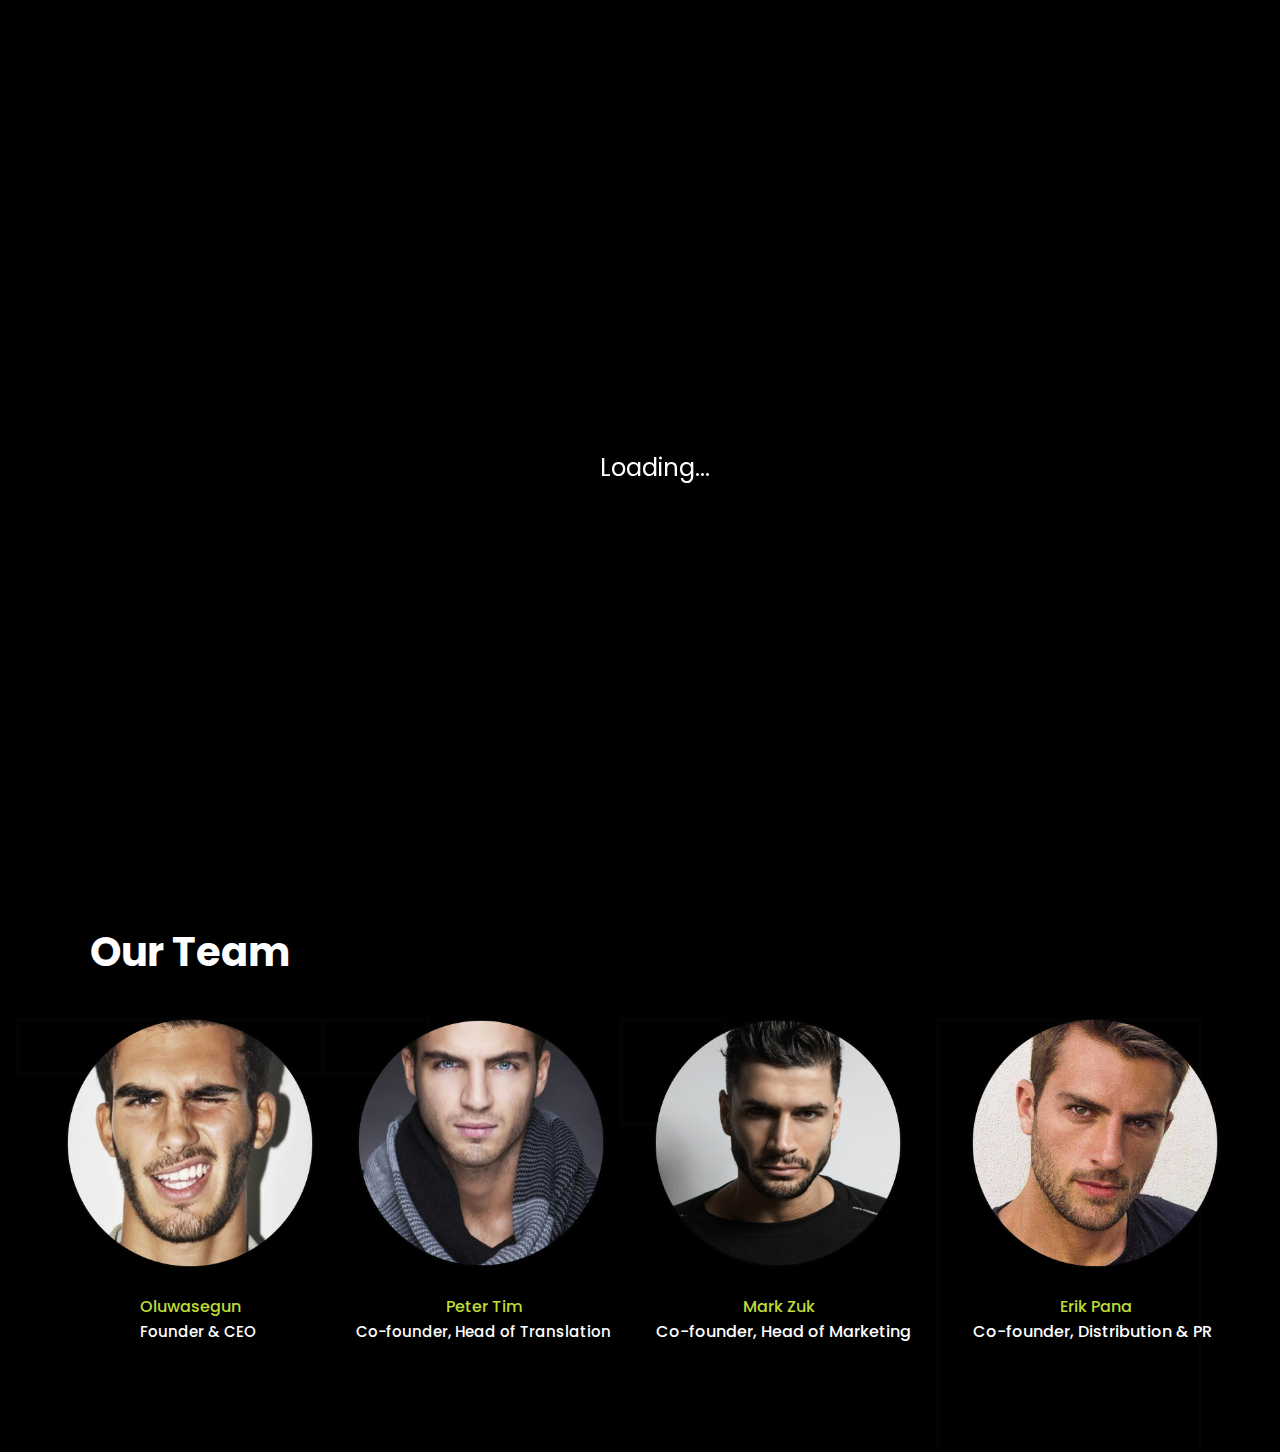
<file: about.html>
<!DOCTYPE html>
<html lang="en">
<head>
  <meta charset="UTF-8">
  <meta http-equiv="X-UA-Compatible" content="IE=edge">
  <meta name="viewport" content="width=device-width, initial-scale=1.0">
  <link rel="shortcut-icon" href="img/favicon.ico" type="image/x-icon">
  <title>BillyBoy Comic | billyboy-international - About-us</title>
  <link rel="apple-touch-icon" sizes="180x180" href="img/apple-touch-icon.png">
  <link rel="icon" type="image/png" sizes="32x32" href="img/favicon-32x32.png">
  <link rel="icon" type="image/png" sizes="16x16" href="img/favicon-16x16.png">
  <link rel="manifest" href="img/site.webmanifest">
  <link rel="stylesheet" href="css/about.css">
  <link rel="stylesheet" href="css/style.css">
  <link rel="stylesheet" href="css/preloader.css">
  <link
  rel="stylesheet"
  href="https://fonts.googleapis.com/css2?family=Quicksand:wght@400;500;600;700&display=swap"
/>
  <link rel="stylesheet" href="https://cdnjs.cloudflare.com/ajax/libs/font-awesome/4.7.0/css/font-awesome.min.css">
</head>
<body>
<div id="overlayer"></div>
  <div class="preloader">
    <div class="loader">
      <span class="loader-inner"></span>
    </div>
    <p> Loading...</p>
  </div>
  <!-- Header -->
  <header>
    <!-- navbar -->
    <div class="nav container">
      <!-- Logo -->
      <a href="index.html" class="logo">
        <img src="img/BillyBoy.png" alt="BillyBoy Logo">
      </a>
      <!-- Search Box -->
      <div class="search-box">
        <!-- <input type="search" name="" id="search-input" placeholder="Search comic"> -->
        <a href="search.html"><i class="fa fa-search fa-2x"></i></a>
        <a href="#notification"><i class="fa fa-bell fa-2x"></i></a>
        <!-- <a href="#search"><img src="img/search.svg" alt=""></a> -->
        <!-- <a class="vector-icon3" href="#notification"><img src="img/vector3.svg" alt=""></a> -->
      </div>
      <!-- User -->
      <a href="#" class="user">
        <img src="img/uu.png" alt="" class="user-img">
      </a>
      <!-- NavBar -->
      <div class="navbar">
        <a href="index.html" class="nav-link">
          <!-- <i class='bx bx-home'></i> -->
          <span class="nav-link-title">Home</span>
        </a>
        <a href="#library" class="nav-link">
          <!-- <i class='bx bx-home'></i> -->
          <span class="nav-link-title">Library</span>
        </a>
        <a href="product-page.html" class="nav-link">
          <!-- <i class='bx bx-library'></i> -->
          <span class="nav-link-title">Product</span>
        </a>
        <a href="about.html" class="nav-link active">
          <!-- <i class='bx bx-bell' ></i> -->
          <span class="nav-link-title">About us</span>
        </a>
        <a href="#home" class="nav-link">
          <!-- <i class='bx bx-heart'></i> -->
          <span class="nav-link-title">Contact us</span>
        </a>
      </div>
    </div>  
  </header>
  <b class="billyboy-international">BillyBoy international</b>
  <b class="our-team">Our Team</b>
    <div class="we-are-a-container">
      <span class="we-are-a-container1">
        <p class="we-are-a">
          We are a small team of passionate artists who have launched our very
          own comic series, and we couldn't be more excited to share it with
          the
        </p>
        <p class="we-are-a">
          world. Our goal is to take our comic to a global audience and become
          a household name in the world of Entertainment. We believe that our
        </p>
        <p class="we-are-a">
          work has the potential to resonate with people from all walks of
          life, regardless of age, gender, or background. Our storylines are
          compelling,
        </p>
        <p class="we-are-a">
          our characters are relatable, and our artwork is visually stunning.
          We've poured our hearts and souls into this project, and we are
          confident
        </p>
        <p class="we-are-a">
          that it will capture the imaginations of readers everywhere. Our
          team is made up of a few writers, artists, and designers who have a
          deep love
        </p>
        <p class="we-are-a">
          for the world of comics. We've spent countless hours brainstorming,
          developing, and refining our ideas, and we're thrilled to finally
          share our
        </p>
        <p class="we-are-a">
          work with the world. Mission Statement Our mission is to bring joy,
          excitement, and entertainment to our readers. We want to take them
          on a
        </p>
        <p class="we-are-a">
          journey through the pages of our comic, introducing them to a world
          of adventure, intrigue, and humor. We believe that our work has the
        </p>
        <p class="we-are-a">
          power to inspire, to uplift, and to connect people from all corners
          of the globe. So join us on this exciting journey! Explore our
          website, check
        </p>
        <p class="we-are-a">
          out our latest releases, and connect with us on social media. We
          want to hear from you, and we're excited to see where this adventure
        </p>
        <p class="takes-us-thank">
          takes us. Thank you for your support, and we can't wait to share
          our comic with you!
        </p>
      </span>
    </div>
    <div class="img-container">
      <div class="ellipse-parent">
        <img class="group-child" alt="" src="./public/ellipse-131@2x.png" />
        <div class="oluwasegun">Oluwasegun</div>
        <div class="founder-ceo">Founder & CEO</div>
      </div>
      <div class="ellipse-group">
        <img class="group-item" alt="" src="./public/ellipse-132@2x.png" />
        <div class="peter-tim">Peter Tim</div>
        <div class="co-founder-head-of">Co-founder, Head of Translation</div>
      </div>
      <div class="ellipse-container">
        <img class="group-it" alt="" src="./public/ellipse-133@2x.png" />
        <div class="mark-zuk">Mark Zuk</div>
        <div class="co-founder-head-of1">Co-founder, Head of Marketing</div>
      </div>
      <div class="group-div">
        <img class="group-ch" alt="" src="./public/ellipse-134@2x.png" />
        <div class="mark-zuk">Erik Pana</div>
        <div class="co-founder-distribution">Co-founder, Distribution & PR</div>
      </div>
    </div>
   

     <!-- jQuery -->
     <script src='https://cdnjs.cloudflare.com/ajax/libs/jquery/2.1.3/jquery.min.js'></script>
     <script>
       $(window).load(function() {
       $(".preloader").delay(10000).fadeOut("slow");
       $("#overlayer").delay(10000).fadeOut("slow");
       })
     </script>
</body>
</html>
</file>
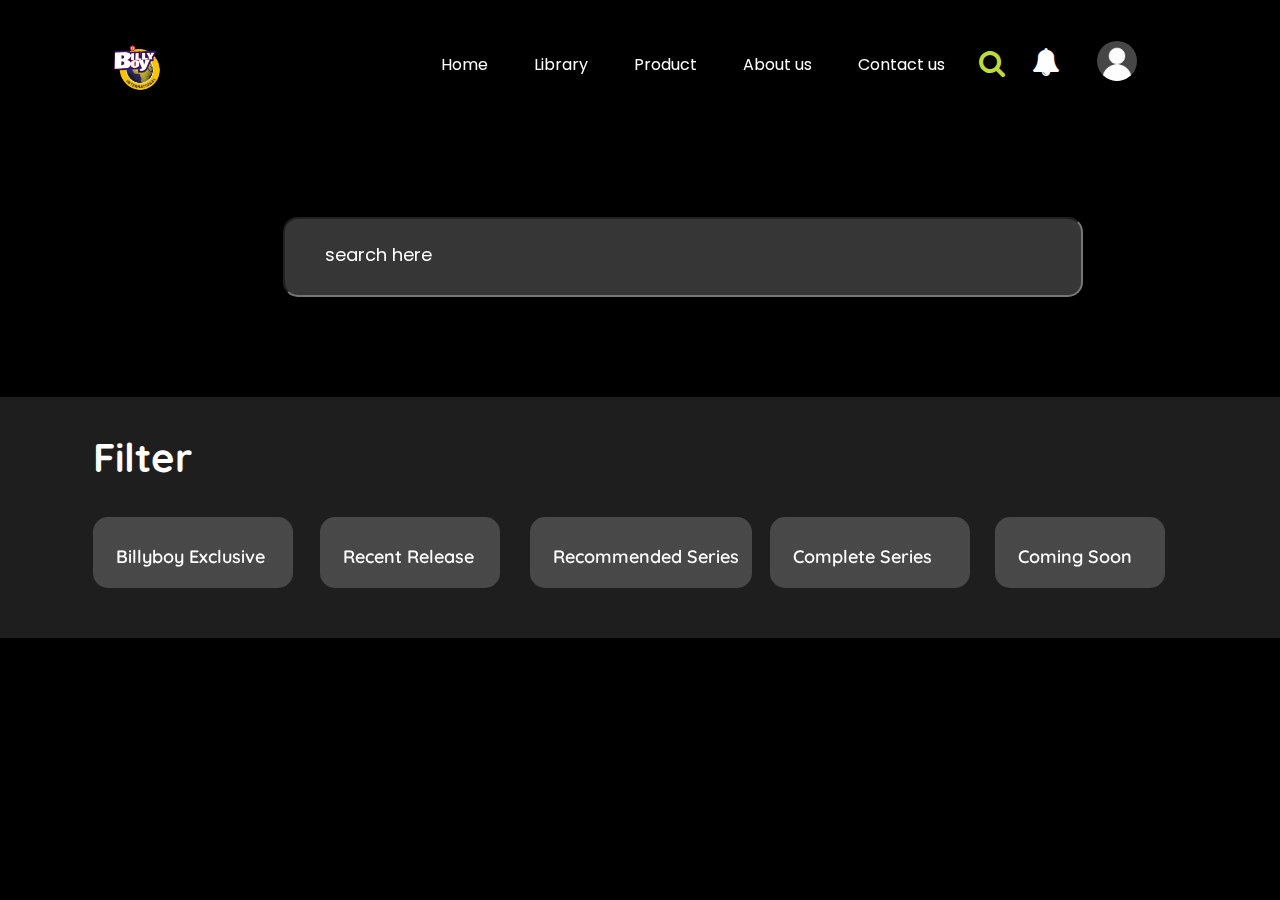
<file: search.html>
<!DOCTYPE html>
<html lang="en">
<head>
  <meta charset="UTF-8">
  <meta http-equiv="X-UA-Compatible" content="IE=edge">
  <meta name="viewport" content="width=device-width, initial-scale=1.0">
  <link rel="shortcut-icon" href="img/favicon.ico" type="image/x-icon">
  <title>BillyBoy Comic | Search for Comic</title>
  <link rel="apple-touch-icon" sizes="180x180" href="img/apple-touch-icon.png">
  <link rel="icon" type="image/png" sizes="32x32" href="img/favicon-32x32.png">
  <link rel="icon" type="image/png" sizes="16x16" href="img/favicon-16x16.png">
  <link rel="manifest" href="img/site.webmanifest">
  <link rel="stylesheet" href="css/search.css">
  <link rel="stylesheet" href="css/style.css">

  <link
  rel="stylesheet"
  href="https://fonts.googleapis.com/css2?family=Quicksand:wght@400;500;600;700&display=swap"
/>
  <link rel="stylesheet" href="https://cdnjs.cloudflare.com/ajax/libs/font-awesome/4.7.0/css/font-awesome.min.css">
</head>
<body>
   <!-- Header -->
   <header>
    <!-- navbar -->
    <div class="nav container">
      <!-- Logo -->
      <a href="index.html" class="logo">
        <img src="img/BillyBoy.png" alt="BillyBoy Logo">
      </a>
      <!-- Search Box -->
      <div class="search-box">
        <!-- <input type="search" name="" id="search-input" placeholder="Search comic"> -->
        <a href="search.html"></a><i class="fa fa-search fa-2x active"></i></a>
        <a href="#notification"><i class="fa fa-bell fa-2x"></i></a>
        <!-- <a href="#search"><img src="img/search.svg" alt=""></a> -->
        <!-- <a class="vector-icon3" href="#notification"><img src="img/vector3.svg" alt=""></a> -->
      </div>
      <!-- User -->
      <a href="#" class="user">
        <img src="img/uu.png" alt="" class="user-img">
      </a>
      
      <!-- NavBar -->
      <div class="navbar">
        <a href="index.html" class="nav-link">
          <!-- <i class='bx bx-home'></i> -->
          <span class="nav-link-title">Home</span>
        </a>
        <a href="about.html" class="nav-link">
          <!-- <i class='bx bx-home'></i> -->
          <span class="nav-link-title">Library</span>
        </a>
        <a href="product-page.html" class="nav-link">
          <!-- <i class='bx bx-library'></i> -->
          <span class="nav-link-title">Product</span>
        </a>
        <a href="about.html" class="nav-link">
          <!-- <i class='bx bx-bell' ></i> -->
          <span class="nav-link-title">About us</span>
        </a>
        <a href="#home" class="nav-link">
          <!-- <i class='bx bx-heart'></i> -->
          <span class="nav-link-title">Contact us</span>
        </a>
      </div>
    </div>  
  </header>
  <input
        class="search-child"
        type="search"
        name="search"
        placeholder="search here"
        rel="search" />
      />
      <div class="search-item"></div>
      <b class="filter">Filter</b>
      <a class="rectangle-parent">
        <div class="group-child"></div>
        <div class="bilyboy-exclusive">Billyboy Exclusive</div></a>
      <div class="rectangle-group">
        <div class="group-item"></div>
        <div class="bilyboy-exclusive">Recent Release</div>
      </div>
      <div class="rectangle-container">
        <div class="group-inner"></div>
        <div class="bilyboy-exclusive">Recommended Series</div>
      </div>
      <div class="group-div">
        <div class="rectangle-div"></div>
        <div class="bilyboy-exclusive">Complete Series</div>
      </div>
      <div class="rectangle-parent1">
        <div class="group-child1"></div>
        <div class="bilyboy-exclusive">Coming Soon</div>
      </div>
    </div>
</body>
</html>
</file>
<file: css/about.css>
.navbar{
  margin-left: 200px;
}

.navbar a.active{
  color: #BFDC36;
}
.search-box{
  width: 100px;
  height: 100px;
  display: flex;
  align-items: center;
  column-gap: 2.7rem;
  margin-top: 0.5rem;
  font-size: 14px;
  padding-right: 100px;
  margin-right: 5px;
}


.billyboy-international,
.our-team {
  position: absolute;
  width: 476px;
  height: 20px;
  left: 90px;
  top: 272px;
  font-size: 40px;
}
.our-team {
  top: 922px;
  text-shadow: 0 0 0 rgba(255, 255, 255, 0.01);
}
.we-are-a {
  margin-block-start: 0;
  margin-block-end: 25px;
}
.takes-us-thank {
  margin: 0;
}
.we-are-a-container1 {
  line-break: anywhere;
  width: 100%;
}
.we-are-a-container {
 
  position: absolute;
  height: 470px;
  left: 90px;
  top: 372px;
  font-size:16px ;
  letter-spacing: -0.01em;
  line-height: 20px;
  text-align: justify;
  display: flex;
  align-items: center;
  width: 1346px;
  text-shadow: 0 0 0 rgba(255, 255, 255, 0.01);
}


.group-child {
  position: absolute;
  top: -4px;
  left:45px;
  width: 250px;
  height: 250px;
  object-fit: cover;
}
.founder-ceo,
.oluwasegun {
  position: absolute;
  top: 275px;
  left:120px;
  line-height: 20px;
  font-weight: 500;
  text-shadow: 0 0 0 rgba(255, 255, 255, 0.01);
}
.oluwasegun{
  color:#BFDC36;
}
.founder-ceo {
  top: 300px;
  width: 143px;
  left:120px;
  font-size:15px;
  color: var(--color-white);
}
.ellipse-parent {
  position: absolute;
  top: 1022px;
  left: 20px;
  box-shadow: 0 0 0 4px rgba(255, 255, 255, 0.01);
  width: 300px;
  height: 50px;
  color: var(--color-yellowgreen);
}
.group-item {
  position: absolute;
  top: -4px;
  left: 30px;
  width: 250px;
  height: 250px;
  object-fit: cover;
}
.co-founder-head-of,
.peter-tim {
  position: absolute;
  top: 275px;
  left:120px;
  line-height: 20px;
  font-weight: 500;
  text-shadow: 0 0 0 rgba(255, 255, 255, 0.01);
}
.peter-tim {
  color: #BFDC36;
  width: 143px;
}
.co-founder-head-of {
  top: 300px;
  left: 30px;
  width: 400px;
  font-size:15px;
  color: var(--color-white);
}
.ellipse-group {
  position: absolute;
  top: 1022px;
  left: 326px;
  box-shadow: 0 0 0 4px rgba(255, 255, 255, 0.01);
  width: 100px;
  height: 50px;
}
.co-founder-head-of1,
.mark-zuk {
  position: absolute;
  top: 275px;
  left:120px;
  line-height: 20px;
  font-weight: 500;
  text-shadow: 0 0 0 rgba(255, 255, 255, 0.01);
}
.mark-zuk {
  color: #BFDC36;
  width: 143px;
  text-shadow: 0 0 0 rgba(255, 255, 255, 0.01);
}
.co-founder-head-of1 {
  top: 300px;
  left: 33px;
  width: 400px;
  font-size: var(--font-size-xl);
  color: var(--color-white);
}
.ellipse-container {
  position: absolute;
  top: 1022px;
  left: 623px;
  box-shadow: 0 0 0 4px rgba(255, 255, 255, 0.01);
  width: 100px;
  height: 100px;
  color: var(--color-yellowgreen);
}
.co-founder-distribution {
  position: absolute;
  top: 300px;
  left: 33px;
  width: 400px;
  line-height: 20px;
  font-weight: 500;
  color: var(--color-white);
}
.group-div {
  position: absolute;
  top: 1022px;
  left: 940px;
  box-shadow: 0 0 0 4px rgba(255, 255, 255, 0.01);
  width: 258px;
  height: 430px;
  color: var(--color-yellowgreen);
}

.group-ch{
  position: absolute;
  top: -4px;
  left: 30px;
  width: 250px;
  height: 250px;
  object-fit: cover;
}

.group-it{
  position: absolute;
  top: -4px;
  left: 30px;
  width: 250px;
  height: 250px;
  object-fit: cover;
}
</file>
<file: css/style.css>
@import url('https://fonts.googleapis.com/css2?family=Montserrat:ital,wght@0,100;0,200;0,300;0,400;0,800;1,200&family=Outfit:wght@400;500;600;700;900&family=Poppins:wght@400;500;600;700&display=swap');

*{
  font-family: 'Poppins', sans-serif;
  margin: 0;
  padding: 0;
  scroll-behavior: smooth;
  box-sizing: border-box;
  scroll-padding-top: 2rem;
}

/* Some variables */
:root {
  --main-color:#BFDC36 ;
  --hover-color: hsl(70, 93%, 41%);
  --body-color:#000000;
  --container-color:#464646 ;
  --text-color:#fff ;
}

a{
  text-decoration:none;
}

li{
  list-style: none;
}

section{
  padding: 3rem 0 2rem;
}

img{
  width: 100%;
}

.logo{
  width: 50px;
  height: 50px;
  left: 90px;
  top: 30px;
  margin: 10px auto 2px 2px;
}

.bx,
.fa{
  cursor: pointer;
}

.fa-bell{
  margin-left: 15px;
  color: var(--text-color);
}

.fa-search{
  color: var(--text-color);
}

.fa-bell:hover,
.fa-search:hover{
  color: var(--hover-color);
  transition: 0.25s all linear;
  transform: scale(1.1);
}

body{
  background: var(--body-color);
  color: var(--text-color);
}

.container{
  max-width: 1068px;
  margin: auto;
  width: 100%;
}
header{
  position: fixed;
  top: 0;
  left: 0;
  width: 100%;
  background:var(--body-color);
  z-index: 100;
}

/* Nav */
.nav{
  display: flex;
  align-items: center;
  justify-content: center;
  padding: 5px;
}

/* Search Box */
.search-box{
  width: 100px;
  height: 100px;
  display: flex;
  align-items: center;
  column-gap: 0.7rem;
  margin-top: 0.5rem;
  font-size: 14px;
}


/* User */
.user{
  display: flex;
  margin-left: 1.8rem;
  margin-right: 2rem;
}

/* .vector-icon3 {
  margin-left: 8px;
} */

.user-img{
  width: 40px;
  height: 40px;
  object-fit: cover;
  object-position: center;
  border-radius: 50%;
  align-items: center;
  background: var(--container-color);
}

.btn_3{
  width: 101px;
  height: 51px;
  /* left: 1516px; */
  top: 50px;

  background: #BFDC36;
  border-radius: 20px;
  border:none;
  /* margin-left: 150px; */
  /* margin-right: 12px;
  margin-left: 5rem; */
}

.btn_3 .signin-btn{
  line-height: 20px;
  color: var(--body-color);
  font-style: normal;
  font-weight: 600;
  font-size: 18px;
  line-height: 20px;
}

.btn_3 .signin-btn:hover{
  color: var(--text-color);
}

.navbar a.active{
  color: #BFDC36;
  background: #000;
}

/* Navbar */
.navbar{
  position:fixed;
  /* top: 50%; */
  transform: translateY(-50%);
  margin-top: 1.6rem;
  /* left: 18px; */
  display: flex;
  /* flex-direction: column; */
  /* row-gap: 5rem; */
  padding:0 5px;
  margin-right: 10rem;
}

.social-links{
  position: fixed;
  top: 12%;
  /* left: 400px; */
  right: 5px;
  flex-direction: column ;
  row-gap: 20rem;
  width: 30px;
  margin: 10px;
  object-fit: cover;
  /* object-position: center; */
  border-radius:100px;
  align-items: center;
  /* background: #070477; */
}

.nav-link{
  display: flex;
  align-items: center;
  color: var(--text-color);
  padding: 0 15px;
  margin-left: 1rem;
}

.nav-link:hover{
  color: var(--hover-color);
  transition: 0.25s all linear;
  transform: scale(1.1);

}

.nav-link::after{
  content: "";
  color: var(--hover-color);
  transition: 0.25s all linear ;
  transform: scale(1.1);
}

.nav-link .fa{
  font-size: 1.6rem;
}

.nav-link-title{
  font-size: 1rem;
}

/* Home */
.home{
  position: relative;
  height: 450px;
  display: flex;
  align-items: center;
  /* margin-top: 5rem ; */
  border-radius: 0.5rem;
}

.home-img{
  position: absolute;
  width: 100%;
  height: 155%;
  z-index: -1;
  object-fit: center;
  border-radius: 30px;
  margin-top: 20rem;
}
/* .home-img .home-text{
  padding-top: 100px;
} */
.home-text{
  padding: 31px;
  margin-top: 780px;
  margin-left: 9px;
  margin-bottom: 2px; 
  background: linear-gradient(359.3deg, #000000 -235.13%, rgba(0, 0, 0, 0.8) 61.96%);
  backdrop-filter: blur(15px);
  /* Note: backdrop-filter has minimal browser support */
  
  border-radius: 20px;
  width: 419px;
  height: 225px;
  /* left: 50px; */
  top: 767px;
  justify-content: center;
  align-items: center;
  z-index: 1;
}

.home-title{
  font-size: 33px;
  font-weight: 600;
  color: var(--main-color);
  width: 241px;
  height: 20px;
  line-height: 5px;
  margin-left: 1px;
}

.season-logo{
  width: 93px;
  height: 93px;
}

.season{
  justify-content: space-between;
  /* display: flex; */
}

.youtube{
 display: inline-flex;
 align-items: center;
 justify-content: center;
}



.youtube > .youtube-img{
  height: 500px;
}
 .youtube  > .inline{
 position: absolute;
 display: flex;
 margin-bottom: 300px;
 margin-left: 20px;
}

.inline > img{
  width: 79px;
  height: 79px;
}

.inline > h5{
  width: 216px;
  font-size: 21px;
  height: 20px;
  margin-top: 20px;
}

.youtube a{
  position: absolute;
  width: 118px;
  height: 118px;
}
.youtube > .youtube-icon{
  position: absolute;
  width:118px;
  height: 118px;
  margin-left: 115px;
  margin-bottom: 10px;
  margin-right: 100px;
  /* flex-direction: column; */
  justify-content: flex-end;
  padding: 14px;
}

.youtube-icon{
  align-items: center;
  justify-content: center;
}

.youtube > .season-logo{
  position: absolute;
  width: 93px;
  height: 93px;
  margin-bottom: 100px;
}
.feature{
  margin-top: 10px;
  margin-left: 1px;
}

.feature p{
  font-size: 14px;
  font-weight: 500;
  line-height: 30px;
  height: 5px;
  display: flex;
}

/* .home-text p{
  font-size: 0.938rem;
  color: var(--text-color);
  display: flex;
  padding-top: 20px;
} */
 .dn{
  background: var(--main-color);
  width: 0.2355rem;
  height:0.2355rem;
  border-radius: 120px;
  margin-top:12px;
  margin-left: 10px;
  margin-right: 10px;
}

.rating{
  width: 152px;
  height: 24px;
  left: 140px;
  margin-top: 35px;
}

.rating .bxs-star{
  color: var(--main-color);
  /* padding-bottom: 20px; */
  width: 15px;
  height: 24px;
  margin-left: 1px;
  display: inline-flex;
}

.cta{
  display: flex;
}

.btn_1{
  display: flex;
  /* color:var(--text-color); */
  width: 121px;
  height: 61px;
  align-items: center;
  justify-content: center;
  border-radius: 20px;
  background: var(--main-color);
  border: none;
  margin-top: 12px;
 
}

.btn_2{
  display: flex;
  width: 131px;
  height: 61px;
  align-items: center;
  justify-content: center;
  border-radius: 20px;
  border-color: var(--main-color);
  background: none;
  margin-left: 20px;
  margin-top: 12px;
}

.read-btn{
  color: var(--body-color);
}

.btn_1 .read-btn{
  width: 115px;
  height: 20px;
  font-weight:600;
  font-size: 18px;
  line-height: 20px;
  font-style: normal;
}

.later-btn{
  color: var(--main-color);
}

.btn_2 .later-btn{
  width: 115px;
  height: 20px;
  font-weight: 600;
  font-size: 18px;
  line-height: 20px;
  font-style: normal;
}

/* Heading */

.heading{
  display: flex;
  align-items: center;
  justify-content: space-between;
  width: 1090x;
  height:400px; 
  left: 84px;
  top: 1233px;
  margin-top: 50px;
  /* margin-bottom: 1rem; */
}

.heading_2{
  display: flex;
  justify-content: space-between;
  /* margin: 50px; */
}

.heading_3{
  display: flex;
  justify-content: space-between;
}

.heading-title_2{
  width: 337px;
  /* left: 300px; */
  font-weight: 700;
  font-size: 30px;
  margin-bottom: 50px;
}

.heading-title_3{
  width: 337px;
  font-weight:700;
  font-size:30px ;
  margin-bottom: 50px;
}

.heading > .heading-title,
.heading > .swiper-btn{
  margin-top: 24rem;
  margin-bottom: 10rem;
}

.heading-title{
  width: 337px;
  left: 90px;
  /* top: 1242px; */
  font-weight: 700;
  font-size: 30px;
  /* line-height: 20px; */
  /* display: flex;
  align-items: center; */
}



/*  Comic box */

.comic-box > .comic-box-img{
  left: 86px;
  width: 100%;
  height:362px;
}

.comic-box > .comic-box-img:hover{
  transform: 0.3s all linear;
  transform: scale(1.1);
  transform: translateZ(2);
}

.comic-box .box-text{
color: var(--main-color);
font-size: 15px;
margin-top: 10px;
}

.comic-box_ .box-text{
  color: var(--main-color);
font-size: 15px;
margin-top: 10px;
}

.comic-box_ > .comic-box-img{
  width: 100%;
  height: 282px;
}

.comic-box_ > .comic-box-img:hover{
  transform: 0.3s all linear;
  transform: scale(1.1);
  transform: translateY(1);
 }

.comic-box__ > .comic-box-img{
  width: 100%;
  height: 282px;
}
.comic-box__ > .comic-box-img:hover{
  transform: 0.3s all linear;
  transform: scale(1.1);
  transform: translateZ(2);
 }

.comic-box__ .box-text{
  color: var(--main-color);
font-size: 15px;
margin-top: 10px;
}

/* Swiper buttons */
.swiper-btn{
  display: flex;
}

.swiper-button-next,
.swiper-button-prev{
  position: static !important;
  margin: 0 30px 0 10px !important;
}

.swiper-button-prev::after{
  color: var(--text-color);
  font-size: 15px !important;
  font-weight: 700;
}

.swiper-button-next::after{
  color: var(--body-color);
  font-size: 15px !important;
  font-weight: 700;
}

.swiper-button-next{
  background: var(--main-color);
  border-radius: 50%;
  width: 0.1rem;
  padding: 25px;
}

.swiper-button-prev{
  background: var(--container-color);
  border-radius: 50%;
  width: 0.1rem;
  padding: 25px;
}

/* #recent > #rec{
  height: 300px;
} */

/* #rec > .heading-title,
#rec > .swiper-btn{
  margin-bottom: 12rem;
} */

#recent > .comic-box{
  margin-bottom: 90%;

}
.heading_4{
  /* display:flex; */
  display: flex;
  /* justify-content: center; */
  align-items: center;

}

.heading_4 > .heading-title_4{
  font-weight: 700;
  font-size: 30px;
}
.fire{
  height: 30.998966276707165px;
  width: 25.559999465942386px;
  margin-left: 10px ;
  border-radius: 0px;
}

.details{
  display: flex;
  justify-content: space-between;

}

.youtuber{
  display: flex;
  justify-content: space-between;
}

.season-logo{
  position: absolute;
  z-index: 2;
  margin-top: 55px;
  margin-left: 10px;
}

.season-text{
  position: absolute;
  z-index: 2;
  margin-top: 100px;
  margin-left: 120px;
  font-style: normal;
font-weight: 500;
font-size: 20px;
line-height: 20px;
width: 216px;
}

.fa-ellipsis-v{
  position: absolute;
  margin-left: 1000px;
  z-index: 2;
  margin-top: 70px;
  font-size: 100px;
  width: 100px;
  height: 100;
}

.fa-random{
  position: absolute;
  margin-left: 920px;
  z-index: 2;
  margin-top: 70px;
  font-size: 100px;
  width: 100px;
  height: 100;
}

.subscribe{
  /* margin-left: 800px; */
  color: var(--main-color);
  width: 349px;
  height: 20px;
  padding-left:240px;
  font-style: normal;
  font-weight: 500;
  font-size: 20px;
  margin-top: 5px;
}

.sub-link{
  margin-left: 000px;
}


.id{
  width: 349px;
  height: 20px;
  margin-left: 5px;
  font-style: normal;
  font-weight: 500;
  font-size: 20px;
  margin-top: 5px;
}

.youtube-img{
  margin-top:30px;
}

.heading_5{
  display: flex;
  justify-content: space-between;
}

.heading-title_5{
  width: 337px;
  font-weight:700;
  font-size:30px ;
  margin-bottom: 50px;
}

.comic-box_5 > .comic-box-img{
  width: 100%;
  height: 282px;
}

.comic-box_5 > .comic-box-img:hover{
  transform: 0.3s all linear;
  transform: scale(1.1);
  transform: translateZ(2);
 }

.comic-box_5 .box-text{
  color: var(--main-color);
  font-size: 15px;
  margin-top: 10px;
}

.heading_6{
  display: flex;
  justify-content: space-between;
}

.heading-title_6{
  width: 337px;
  font-weight:700;
  font-size:30px ;
  margin-bottom: 50px;
}



/* .comic-box_6 > .comic-box-img:hover{
 transform: 0.3s all linear;
 transform: scale(1.1);
 transform: translateZ(2);
} */

/* .comic-box_6 .box-text{
  color: var(--main-color);
  font-size: 15px;
  margin-top: 10px;
} */

.comic-box_6{
  position: relative;
  padding: 0 10px 50px 6px;
  width:292px ;
  overflow: hidden;
}

.comic-box_6 > .comic-box-img_1{
  width: 256px;
  height: 57%;
}

.comic-box_6 .box-text{
  position: absolute;
  bottom: 0;
  left: 0;
  width: 247px;
  height: 100px;
  margin-bottom: 55px;
  margin-left: 10px;
  margin-right: 10px;
  display: flex;
  flex-direction: column;
  justify-content: flex-end;
  padding: 14px;
  background: linear-gradient(116.5deg, rgba(3, 3, 3, 0.8) 13.94%, rgba(3, 3, 3, 0.8) 79.96%);
backdrop-filter: blur(1px);
/* Note: backdrop-filter has minimal browser support */

border-radius: 0px 0px 15px 15px;
overflow: hidden;
}

 .date{
  font-size: 0.97rem;
  padding-bottom: 5px;
  font-weight: 600;
  color: var(--main-color);
  line-height: 20px;
} 

.comic{
  font-size: 0.7rem;
  font-weight: 500;
  padding-bottom: 2px;
  color: var(--main-color);
}

.box-text > .feat{
  margin-bottom: 30px;
} */

/* .dot{
  background: var(--main-color);
  width: 0.2345rem;
  height:0.2345rem;
  border-radius: 100px;
  margin-top:15px;
  margin-left: 10px;
  margin-right: 10px;
} */


.feat{
  margin-top: 10px;
  margin-left: 1px;
  /* margin-bottom: 50px; */
}

.feat > p{
  font-size: 9px;
  font-weight: 500;
  line-height: 30px;
  height: 5px;
  display: flex;
}

.dt{
  background: var(--main-color);
  width: 0.2355rem;
  height:0.2355rem;
  border-radius: 120px;
  margin-top: 13px;
  margin-left: 2.69px;
  margin-right: 5px;
}

/* Responsive */
@media (max-width:1170px){
  .navbar-icons{
    bottom: 0;
    left: 0;
    right: 0;
    top: 1500px;
    transform: translateY(0);
    flex-direction: row;
    justify-content: space-evenly;
    row-gap: 100px;
    padding: 10px;
    border-top: 1px solid hsl(200 100% 99% / 55%);
    background: linear-gradient(8deg, hsl(240 17% 14% / 100%) 5%, hsl(240 17% 14% / 90%) 100%);
    font-size: 20px;
    width: 100%;
  }

    /* .nav-link-title{
      font-size: 19px;
    } */
  }


  #slider{
    right: 90px;
    display: flex;
    justify-content: center;
    align-items: center;
  }

  .container{
    width: 1600px;
    margin: auto;
  }

  .subcontainer{
    width: 100%;
    margin: auto;
  }

  .controller{
    display: flex;
    justify-content: space-between;
  }

  #controls i{
    color: #fff;
    font-size: 1rem;
  }

  .previous,
   .previous1,
   .previous2,
   .previous3{
    padding: 2px;
    width: 40px;
    height: 40px;
    margin-right: 15px;
    cursor: pointer;
    border-radius: 50%;
    outline: none;
    transition: 0.7s ease-in-out;
    background-color: rgb(44, 38, 38);
    color: #fff;
  }

  .next,
   .next1,
   .next2,
   .next3{
    padding: 2px;
    width: 40px;
    height: 40px;
    cursor: pointer;
    border-radius: 50%;
    outline: none;
    transition: 0.7s ease-in-out;
    background-color:#BFDC36;
    color: #000;
  }


  .previous:hover, .next:hover,
   .previous1:hover, .next1:hover,
   .previous2:hover, .next2:hover,
   .previous3:hover, .next3:hover{
    border: 3px solid gray;
 }

 .slide-img,
  .slide-image,
  .slide-image1,
  .slide-image3{
  width: 100%;
  height: 475px;
  border: 1px solid white;
  background-position: center;
  background-size: cover;
  display: flex;
  justify-content:center;
  align-items: center;
  transition: 0.5s;
  border-radius: 30px;

}

.slide-img:hover,
.slide-image:hover,
.slide-image1:hover,
.slide-image3:hover{
  box-shadow: 0 0 0 200px rgba(0,0,0,0.9) inset;
}

.slide-img a{
  text-decoration: none;
  transform: scale(0);
  transition: 0.8s;
  font-size: 1.7rem;
  color: white;
  opacity: 0;
}
.slide-image a{
  text-decoration: none;
  transform: scale(0);
  transition: 0.8s;
  font-size: 1.7rem;
  color: white;
  opacity: 0;
}

.slide-image1 a{
  text-decoration: none;
  transform: scale(0);
  transition: 0.8s;
  font-size: 1.7rem;
  color: white;
  opacity: 0;
}

.slide-image3 a{
  text-decoration: none;
  transform: scale(0);
  transition: 0.8s;
  font-size: 1.7rem;
  color: white;
  opacity: 0;
}

.slide h3{
  color: #BFDC36;
}

.slide-img:hover a,
.slide-image:hover a,
.slide-image1:hover a,
.slide-image3:hover a{
  opacity: 1;
  transform: scale(1);
}
/* Exclusive */
.img-1{
  background-image: url(/2.png);
}

.img-2{
  background-image: url(/1.png);
}

.img-3{
  background-image: url(/4.png);
}

.img-4{
  background-image: url(/3.png);
}

.img-5{
  background-image: url(/1.png);
}
/* End of Exclusive */

/* Recent */
.img-6{
  background-image: url(/img/5.png);
}

.img-7{
  background-image: url(/img/6.png);
}

.img-8{
  background-image: url(/img/7.png);
}

.img-9{
  background-image: url(/img/8.png);
}

.img-10{
  background-image: url(/img/9.png);
}
/* End of Recent */

/* Recommended */
.img-11{
  background-image: url(/img/17.png);
}

.img-12{
  background-image: url(/img/11.png);
}

.img-13{
  background-image: url(/img/12.png);
}

.img-14{
  background-image: url(/img/13.png);
}

.img-15{
  background-image: url(/img/20.png);
}
/* End of Recommended */

/* Complete */
.img-16{
  background-image: url(/img/17.png);
}

.img-17{
  background-image: url(/img/11.png);
}

.img-18{
  background-image: url(/img/12.png);
}

.img-19{
  background-image: url(/img/13.png);
}

.img-20{
  background-image: url(/img/20.png);
}


.controller{
  display: flex;
  justify-content: space-between;
}

@media (max-width:1600px){
  .container{
    width: 100%;

  }
}
</file>
<file: css/preloader.css>
#overlayer {
  width:100%;
  height:100%;  
  position:fixed;
  top: 0;
  left: 0;
  right: 0;
  bottom: 0;
  z-index: 223;
  background:#000;
}

.preloader p{
  position: absolute;
  top: 50%;
  left: 50%;
  margin-left: -45px;
  width: 120px;
  height: 90px;
  
  text-align: center;
  color: #fff;
  font-size: 24px;
  z-index: 226;
}

/* .loader {
  display: inline-block;
  width: 30px;
  height: 30px;
  position: absolute;
  z-index:3;
  border: 4px solid #Fff;
  top: 50%;
  animation: loader 2s infinite ease;
}

.loader-inner {
  vertical-align: top;
  display: inline-block;
  width: 100%;
  background-color: #fff;
  animation: loader-inner 2s infinite ease-in;
} */

/* @keyframes loader {
  0% {
    transform: rotate(0deg);
  }
  25% {
    transform: rotate(180deg);
  }
  50% {
    transform: rotate(180deg);
  }
  75% {
    transform: rotate(360deg);
  }
  100% {
    transform: rotate(360deg);
  }
}
@-webkit-keyframes loader {
  0% {
    transform: rotate(0deg);
  }
  25% {
    transform: rotate(180deg);
  }
  50% {
    transform: rotate(180deg);
  }
  75% {
    transform: rotate(360deg);
  }
  100% {
    transform: rotate(360deg);
  }
}

@keyframes loader-inner {
  0% {
    height: 0%;
  }
  25% {
    height: 0%;
  }
  50% {
    height: 100%;
  }
  75% {
    height: 100%;
  }
  100% {
    height: 0%;
  }
}
@-webkit-keyframes loader-inner {
  0% {
    height: 0%;
  }
  25% {
    height: 0%;
  }
  50% {
    height: 100%;
  }
  75% {
    height: 100%;
  }
  100% {
    height: 0%;
  }
}
 */
</file>
<file: css/search.css>
.nav{
  width: 70px;
  margin-right: 70px;
}
.fa.active{
  color: #BFDC36;
}
.navbar{
  margin-left: 250px;
}

.nav-link{
  font-size: 20px;
}

.search-box{
  margin-left: 10px;
  margin-bottom: 10px;
}

.user{
  margin-bottom: 7px;
  margin-right: 5px;
}

.img-20230119-wa0022-removebg-p-icon {
  position: absolute;
  top: 30px;
  left: 90px;
  width: 93px;
  height: 93px;
  object-fit: cover;
}
.about-us,
.contact-us,
.home,
.library,
.product {
  position: absolute;
  top: 13px;
  left: 0;
  line-height: 20px;
  font-weight: 600;
}
.about-us,
.contact-us,
.library,
.product {
  left: 119px;
}
.about-us,
.contact-us,
.product {
  left: 252px;
}
.about-us,
.contact-us {
  left: 392px;
}
.contact-us {
  left: 543px;
}
.group-icon {
  position: absolute;
  top: 0;
  left: 904px;
  width: 46px;
  height: 46px;
}
.frame-icon,
.frame-icon1 {
  position: absolute;
  top: 0;
  left: 716px;
  width: 45px;
  height: 45px;
  overflow: hidden;
}
.frame-icon1 {
  left: 811px;
}
.home-parent,
.search-child {
  position: absolute;
  top: 63px;
  left: 690px;
  width: 948px;
  height: 45px;
}
.search-child {
  width: 800px;
  height: 80px;
  left: 283px;
  top: 217px;
  
  background: linear-gradient(269.43deg, rgba(136, 136, 136, 0.4) 0%, rgba(136, 136, 136, 0.4) 100%);
  backdrop-filter: blur(15px);
  /* Note: backdrop-filter has minimal browser support */
  
  border-radius: 15px;
}

input {
  background-position: 10px center;
  background-repeat: no-repeat;
  color: #fff;
  -webkit-border-radius: 4px;
  -moz-border-radius: 4px;
  -ms-border-radius: 4px;
  -o-border-radius: 4px;
  border-radius: 4px;

  padding: 10px 5px 10px 20px;
  text-indent: 20px;

  -webkit-transition: all 0.2s;
  -moz-transition: all 2s;
  transition: all 0.2s;

  width: 200px;
}

::placeholder{
 left:200px;
 font-size: 18px;
 color: #fff;
}

.frame-icon2,
.search-here {
  position: absolute;
  top: 241px;
}
.search-here {
  left: 290px;
  
}
.frame-icon2 {
  left: 207px;
  width: 33px;
  height: 33px;
  overflow: hidden;
}
.search-item {
  position: absolute;
  width: 1400px;
  height: 241px;
  left: 0px;
  top: 397px;

  background: #1E1E1E;
}
.filter {
  position: absolute;
  width: 100px;
  height: 20px;
  left: 93px;
  top: 447px;
  
  font-family: 'Quicksand';
  font-style: normal;
  font-weight: 700;
  font-size: 40px;
  line-height: 20px;
  /* identical to box height, or 50% */
  
  display: flex;
  align-items: center;
  
  color: #FFFFFF;
}
.group-child {
  /* position: absolute;
  top: 0;
  left: 0;
  background: linear-gradient(269.43deg, rgba(136, 136, 136, 0.4) 0%, rgba(136, 136, 136, 0.4) 100%);
backdrop-filter: blur(15px);
/* Note: backdrop-filter has minimal browser support */
/* 
border-radius: 15px;
  width: 240px;
  height: 71px; */
}
.bilyboy-exclusive {
width: 194px;
height: 20px;
margin-left: 23px;
margin-top: 30px;
font-family: 'Quicksand';
font-style: normal;
font-weight: 600;
font-size: 18px;
line-height: 20px;
/* identical to box height, or 83% */

display: flex;
align-items: center;

color: #FFFFFF;

}
.rectangle-parent {
  text-decoration: none;
  position: absolute;
  top: 517px;
  left: 93px;
  width: 200px;
  height: 71px;
  color: inherit;
  background: linear-gradient(269.43deg, rgba(136, 136, 136, 0.4) 0%, rgba(136, 136, 136, 0.4) 100%);
backdrop-filter: blur(15px);
/* Note: backdrop-filter has minimal browser support */

border-radius: 15px;
}
.group-item,
.rectangle-group {
  position: absolute;
  width: 224px;
  height: 71px;
}
.rectangle-group {
  top: 517px;
  left: 320px;
  background: linear-gradient(269.43deg, rgba(136, 136, 136, 0.4) 0%, rgba(136, 136, 136, 0.4) 100%);
backdrop-filter: blur(15px);
/* Note: backdrop-filter has minimal browser support */
  width: 180px;
border-radius: 15px;
}
.group-inner,
.rectangle-container {
  position: absolute;
  width: 296px;
  height: 71px;
}
.group-inner {
  top: 0;
  left: 0;
  border-radius: var(--br-xl);
  background-color: var(--color-darkslategray);
}
.rectangle-container {
  top: 517px;
  left: 530px;
  width: 222px;
  background: linear-gradient(269.43deg, rgba(136, 136, 136, 0.4) 0%, rgba(136, 136, 136, 0.4) 100%);
backdrop-filter: blur(15px);
/* Note: backdrop-filter has minimal browser support */

border-radius: 15px;
}
.group-div,
.rectangle-div {
  position: absolute;
  width: 232px;
  height: 71px;
}
.rectangle-div {
  top: 0;
  left: 0;
  border-radius: var(--br-xl);
  background-color: var(--color-darkslategray);
}
.group-div {
  top: 517px;
  left: 770px;
  width: 200px;
  background: linear-gradient(269.43deg, rgba(136, 136, 136, 0.4) 0%, rgba(136, 136, 136, 0.4) 100%);
backdrop-filter: blur(15px);
/* Note: backdrop-filter has minimal browser support */

border-radius: 15px;
}
.group-child1,
.rectangle-parent1 {
  position: absolute;
  width: 198px;
  height: 71px;
}
.group-child1 {
  top: 0;
  left: 0;
  border-radius: var(--br-xl);
  background-color: var(--color-darkslategray);
}
.rectangle-parent1 {
  top: 517px;
  left: 995px;
  width: 170px;
  background: linear-gradient(269.43deg, rgba(136, 136, 136, 0.4) 0%, rgba(136, 136, 136, 0.4) 100%);
backdrop-filter: blur(15px);
/* Note: backdrop-filter has minimal browser support */

border-radius: 15px;
}
/* .search {
  position: relative;
  background-color: var(--color-gray);
  width: 100%;
  height: 1117px;
  overflow: hidden;
  text-align: left;
  font-size: var(--font-size-5xl);
  color: var(--color-white);
  font-family: var(--font-quicksand);
} */
</file>
